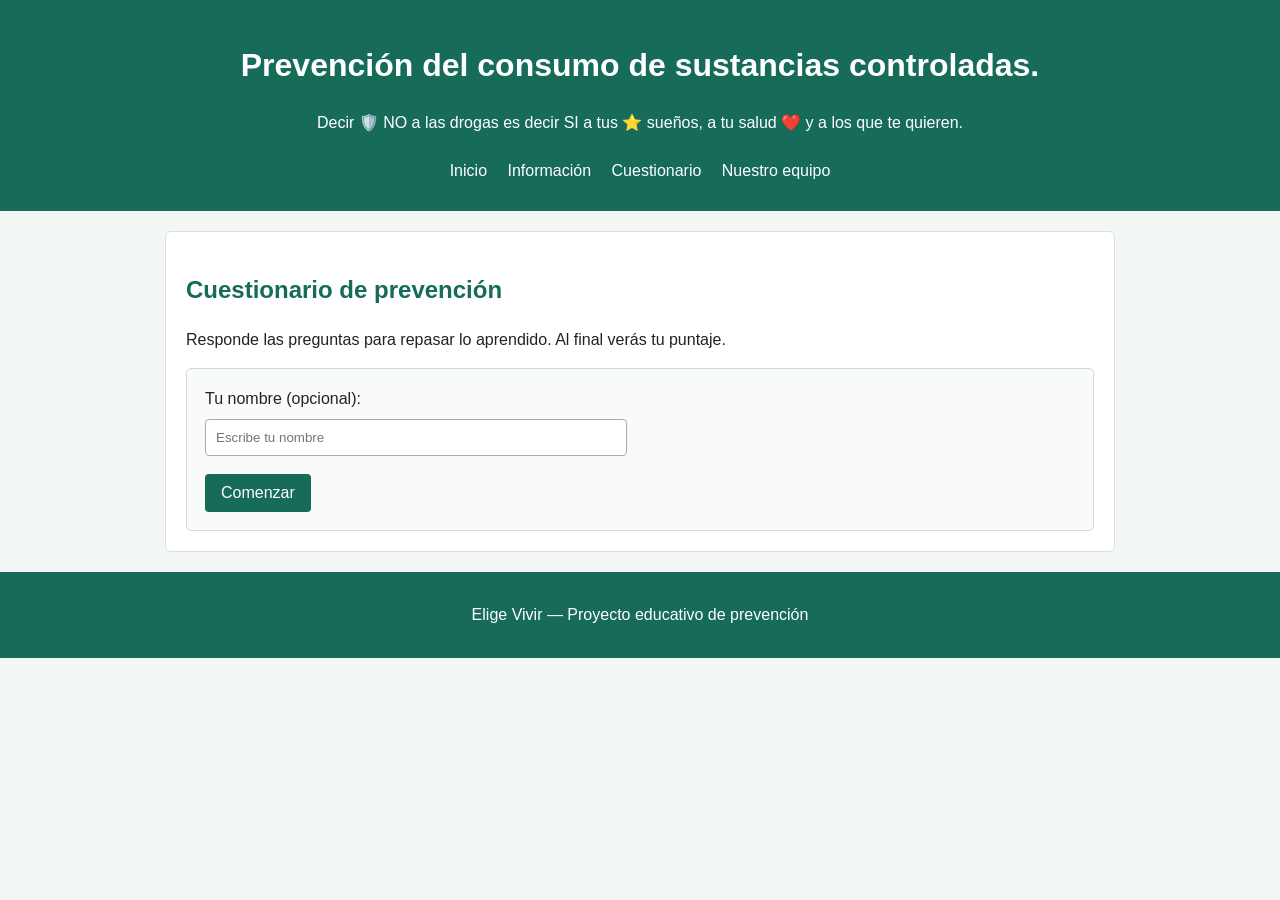
<file: quiz.html>
<!DOCTYPE html>
<html lang="es">
<head>
    <meta charset="UTF-8">
    <meta name="viewport" content="width=device-width, initial-scale=1.0">
    <title>Elige Vivir | Prevención</title>
    <link rel="stylesheet" href="css/estilos.css">
    
    <link rel="stylesheet" href="css/animaciones.css">


</head>
<body>
    <header>
        <h1>Prevención del consumo de sustancias controladas. </h1>
        <p>Decir <span class="escudo">🛡️</span> NO a las drogas es decir SI a tus <span class="sueno">⭐</span> sueños, a tu salud <span class="corazon">❤️</span> y a los que te quieren.</p>
       
        <nav>
            <a href="index.html">Inicio</a>
            <a href="index.html">Información</a>
            <a href="#quiz">Cuestionario</a>
            <a href="index.html">Nuestro equipo</a>
        </nav>
    </header>

    <main>   

        <section id="quiz">
            <h2>Cuestionario de prevención</h2>
            <p>Responde las preguntas para repasar lo aprendido. Al final verás tu puntaje.</p>

            <div id="pantallaInicio" class="caja-quiz">
                <label for="nombreJugador">Tu nombre (opcional):</label>
                <input type="text" id="nombreJugador" placeholder="Escribe tu nombre">
                <button id="btnComenzar" class="boton">Comenzar</button>
            </div>

            <div id="pantallaPregunta" class="caja-quiz oculto">
                <p id="textoProgreso"></p>
                <p id="textoPuntaje">Puntos: 0</p>
                <div class="barra-fondo"><div id="barraQuiz"></div></div>
                <h3 id="textoPregunta"></h3>
                <div id="contenedorOpciones"></div>
                <p id="explicacion" class="oculto"></p>
                <button id="btnSiguiente" class="boton" disabled>Siguiente</button>
            </div>

            <div id="pantallaResultado" class="caja-quiz oculto">
                <h3 id="tituloResultado">Resultado</h3>
                <p id="circuloPuntaje" class="puntaje-final">0%</p>
                <p id="mensajeResultado"></p>
                <h4>Revisión de respuestas</h4>
                <ol id="listaRevision"></ol>
                <button id="btnReiniciar" class="boton">Intentar otra vez</button>
            </div>
        </section>

        
    </main>

    <footer>
        <p>Elige Vivir — Proyecto educativo de prevención</p>
    </footer>

    <script src="js/quiz.js"></script>
</body>
</html>
</file>
<file: css/estilos.css>
/* Estilos básicos para el proyecto Elige Vivir */
body {
    margin: 0;
    font-family: Arial, sans-serif;
    background-color: #f2f6f5;
    color: #222;
    line-height: 1.5;
}

header {
    background-color: #176b59;
    color: white;
    text-align: center;
    padding: 20px;
}

nav {
    margin-top: 15px;
}

nav a {
    color: white;
    text-decoration: none;
    margin: 8px;
    display: inline-block;
}

nav a:hover {
    text-decoration: underline;
}

main {
    width: 90%;
    max-width: 950px;
    margin: 20px auto;
}

section {
    background-color: white;
    margin-bottom: 20px;
    padding: 20px;
    border: 1px solid #ddd;
    border-radius: 6px;
}

h2 {
    color: #176b59;
}

.principal {
    text-align: center;
    padding: 35px 20px;
}

.tarjetas {
    display: flex;
    gap: 15px;
}

.tarjeta {
    flex: 1;
    background-color: #e9f3f0;
    padding: 15px;
    border: 1px solid #cbded8;
    border-radius: 5px;
}

.boton {
    background-color: #176b59;
    color: white;
    border: none;
    padding: 10px 16px;
    margin-top: 10px;
    border-radius: 4px;
    cursor: pointer;
    font-size: 16px;
}

.boton:hover {
    background-color: #0f4d40;
}

.caja-quiz {
    background-color: #f8fbfa;
    border: 1px solid #cbded8;
    padding: 18px;
    border-radius: 5px;
    margin-top: 15px;
}

input {
    display: block;
    width: 95%;
    max-width: 400px;
    padding: 10px;
    margin: 8px 0;
    border: 1px solid #aaa;
    border-radius: 4px;
}

.opcion {
    display: block;
    width: 100%;
    text-align: left;
    background-color: white;
    border: 1px solid #bbb;
    padding: 10px;
    margin: 8px 0;
    border-radius: 4px;
    cursor: pointer;
}

.opcion:hover {
    background-color: #edf6f2;
}

.opcion.correcta {
    background-color: #d7f0d9;
    border-color: #338642;
}

.opcion.incorrecta {
    background-color: #f7dddd;
    border-color: #b83b3b;
}

.barra-fondo {
    background-color: #ddd;
    height: 12px;
    border-radius: 5px;
    overflow: hidden;
}

#barraQuiz {
    background-color: #2b9a76;
    width: 0;
    height: 12px;
}

.puntaje-final {
    font-size: 28px;
    font-weight: bold;
    color: #176b59;
}

.oculto {
    display: none;
}

footer {
    background-color: #176b59;
    color: white;
    text-align: center;
    padding: 15px;
}

@media (max-width: 650px) {
    .tarjetas {
        display: block;
    }

    .tarjeta {
        margin-bottom: 10px;
    }

    nav a {
        margin: 5px;
    }
}
</file>
<file: css/animaciones.css>
/* ============================================
   animaciones.css
   Animaciones simples para "Elige Vivir"
   Se usan en CSS puro: no hace falta JavaScript.
   ============================================ */


/* ---------- 1. DEFINIMOS LAS ANIMACIONES (@keyframes) ---------- */

/* Aparecer subiendo suavemente */
@keyframes aparecer {
    from {
        opacity: 0;
        transform: translateY(30px);
    }
    to {
        opacity: 1;
        transform: translateY(0);
    }
}

/* Latido de corazón: simboliza la vida y la salud */
@keyframes latido {
    0%, 100% { transform: scale(1); }
    25%      { transform: scale(1.3); }
    50%      { transform: scale(1); }
    75%      { transform: scale(1.2); }
}

/* Escudo que "protege": crece y brilla un poco */
@keyframes proteger {
    0%, 100% {
        transform: scale(1);
        filter: drop-shadow(0 0 0 rgba(0, 150, 255, 0));
    }
    50% {
        transform: scale(1.15);
        filter: drop-shadow(0 0 10px rgba(0, 150, 255, 0.9));
    }
}

/* Flotar de arriba a abajo */
@keyframes flotar {
    0%, 100% { transform: translateY(0); }
    50%      { transform: translateY(-10px); }
}

/* Llenado de la barra de progreso del cuestionario */
@keyframes brillo {
    0%   { opacity: 0.7; }
    50%  { opacity: 1; }
    100% { opacity: 0.7; }
}

/* Rebote para el puntaje final */
@keyframes rebote {
    0%   { transform: scale(0); }
    60%  { transform: scale(1.3); }
    100% { transform: scale(1); }
}


/* ---------- 2. APLICAMOS LAS ANIMACIONES A TU PÁGINA ---------- */

/* Encabezado: título y frase aparecen al cargar */
header h1 {
    animation: aparecer 1s ease-out;
}

header p {
    animation: aparecer 1.5s ease-out;
}

/* Cada sección aparece al cargar la página */
main section {
    animation: aparecer 1s ease-out;
}

/* Menú: los enlaces se levantan al pasar el mouse */
nav a {
    display: inline-block;
    transition: transform 0.3s;
}

nav a:hover {
    transform: translateY(-4px) scale(1.1);
}

/* Tarjetas de "¿Por qué es importante prevenir?" */
.tarjeta {
    transition: transform 0.3s, box-shadow 0.3s;
}

.tarjeta:hover {
    transform: translateY(-10px);
    box-shadow: 0 10px 20px rgba(0, 0, 0, 0.25);
}

/* Botones del cuestionario */
.boton {
    transition: transform 0.2s, box-shadow 0.2s;
}

.boton:hover {
    transform: scale(1.08);
    box-shadow: 0 5px 12px rgba(0, 0, 0, 0.3);
}

.boton:active {
    transform: scale(0.95);
}

/* Cajas del cuestionario aparecen suavemente */
.caja-quiz {
    animation: aparecer 0.6s ease-out;
}

/* Barra de progreso del cuestionario */
#barraQuiz {
    transition: width 0.5s ease;
    animation: brillo 2s infinite;
}

/* Puntaje final con rebote */
.puntaje-final {
    animation: rebote 0.8s ease-out;
}


/* ---------- 3. ÍCONOS TEMÁTICOS (contra las drogas) ---------- */

/* Corazón latiendo = vida y salud */
.corazon {
    display: inline-block;
    animation: latido 1.5s infinite;
}

/* Escudo protector = decir NO a las drogas */
.escudo {
    display: inline-block;
    animation: proteger 2s infinite;
}

/* Estrella flotando = tus sueños */
.sueno {
    display: inline-block;
    animation: flotar 3s ease-in-out infinite;
}
</file>
